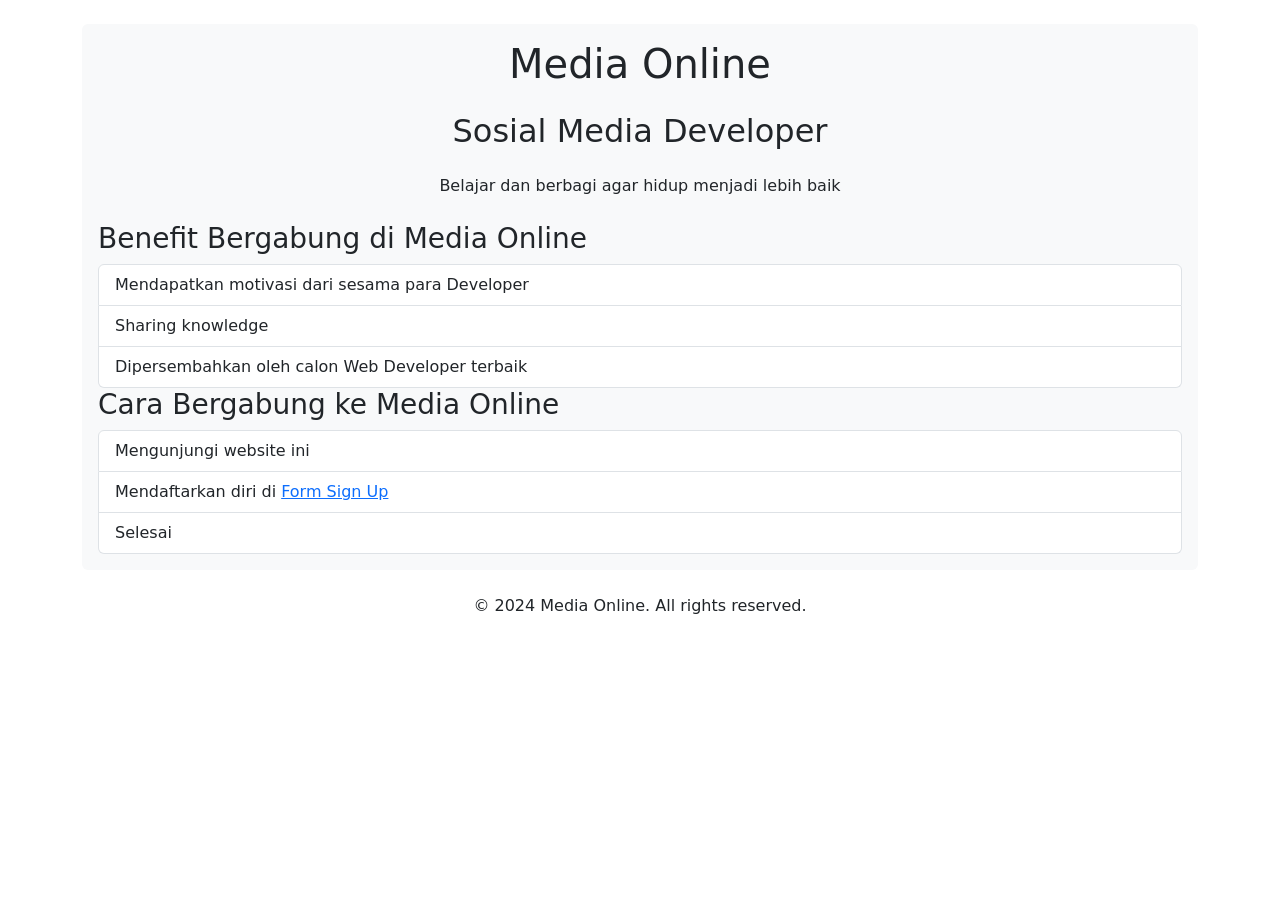
<file: index.html>
<!DOCTYPE html>
<html lang="en">
<head>
    <meta charset="UTF-8">
    <meta name="viewport" content="width=device-width, initial-scale=1.0">
    <title>Document</title>

    <link href="https://cdn.jsdelivr.net/npm/bootstrap@5.3.0-alpha1/dist/css/bootstrap.min.css" rel="stylesheet">
</head>
<body>
    <div class="container mt-4">

        <div class="p-3 mb-2 bg-light text-dark rounded">


            <h1 class="text-center mb-4">Media Online</h1>
            <h2 class="text-center mb-4">Sosial Media Developer</h2>
            <p class="text-center mb-4">Belajar dan berbagi agar hidup menjadi lebih baik</p>


            <h3>Benefit Bergabung di Media Online</h3>
            <ul class="list-group">
                <li class="list-group-item">Mendapatkan motivasi dari sesama para Developer</li>
                <li class="list-group-item">Sharing knowledge</li>
                <li class="list-group-item">Dipersembahkan oleh calon Web Developer terbaik</li>
            </ul>


            <h3>Cara Bergabung ke Media Online</h3>
            <ol class="list-group">
                <li class="list-group-item">Mengunjungi website ini</li>
                <li class="list-group-item">Mendaftarkan diri di <a href="form.html">Form Sign Up</a></li>
                <li class="list-group-item">Selesai</li>
            </ol>

        </div>


        <footer class="text-center mt-4">
            <p>&copy; 2024 Media Online. All rights reserved.</p>
        </footer>
    </div>


    <script src="https://cdn.jsdelivr.net/npm/@popperjs/core@2.11.6/dist/umd/popper.min.js"></script>
    <script src="https://cdn.jsdelivr.net/npm/bootstrap@5.3.0-alpha1/dist/js/bootstrap.min.js"></script>
</body>
</html>
</file>
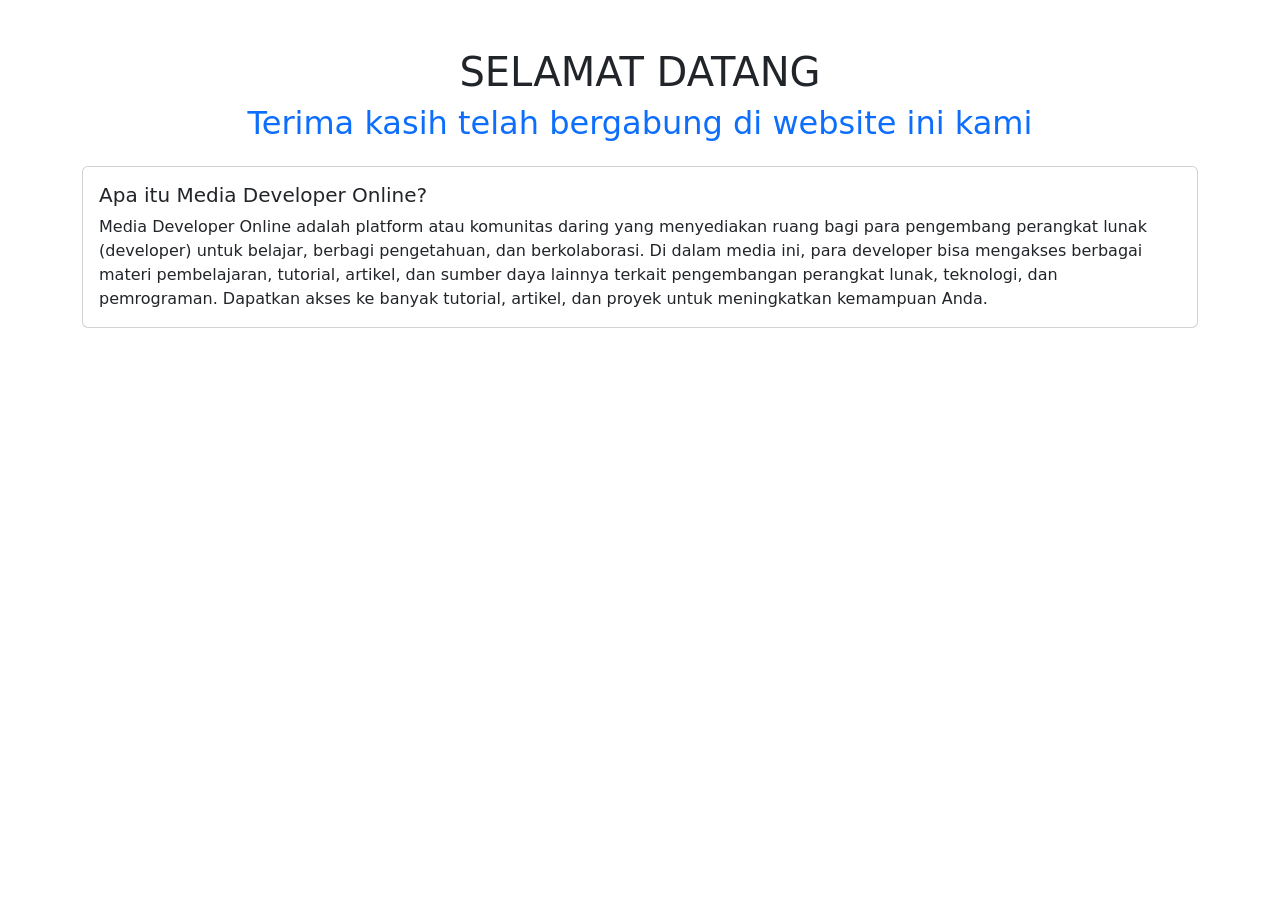
<file: welcome.html>
<!DOCTYPE html>
<html lang="en">
<head>
    <meta charset="UTF-8">
    <meta name="viewport" content="width=device-width, initial-scale=1.0">
    <title>Selamat Datang</title>

    <link href="https://cdn.jsdelivr.net/npm/bootstrap@5.3.0-alpha1/dist/css/bootstrap.min.css" rel="stylesheet">
</head>
<body>
    <div class="container my-5">

        <h1 class="text-center">SELAMAT DATANG</h1>
        <h2 class="text-center text-primary">Terima kasih telah bergabung di website ini kami</h2>


        <div class="card mt-4">
            <div class="card-body">
                
                <h5 class="card-title">Apa itu Media Developer Online?</h5>
                <p class="card-text">Media Developer Online adalah platform atau komunitas daring yang menyediakan ruang bagi para pengembang perangkat lunak (developer) untuk belajar, berbagi pengetahuan, dan berkolaborasi. Di dalam media ini, para developer bisa mengakses berbagai materi pembelajaran, tutorial, artikel, dan sumber daya lainnya terkait pengembangan perangkat lunak, teknologi, dan pemrograman. Dapatkan akses ke banyak tutorial, artikel, dan proyek untuk meningkatkan kemampuan Anda.</p>
            </div>
        </div>
    </div>
    
</body>
</html>
</file>
